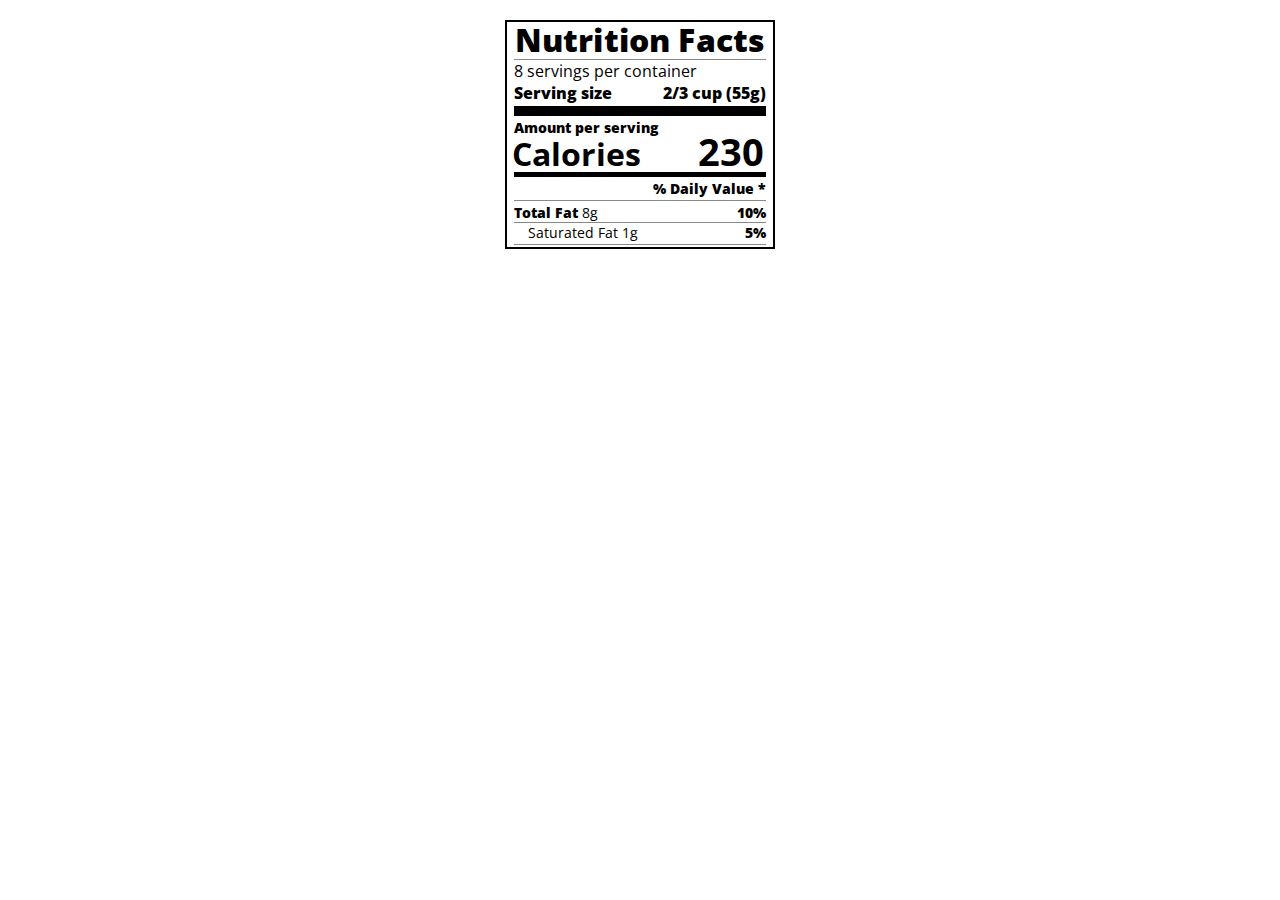
<file: Projects/CSS-Typography-Nutrition-Facts-Label/index.html>
<!DOCTYPE html>
<html lang="en">
<head>
    <meta charset="UTF-8">
    <meta name="viewport" content="width=device-width, initial-scale=1.0">
    <title>Nutrition Label</title>
    <link rel="stylesheet" href="styles.css">
    <link rel="stylesheet" href="https://fonts.googleapis.com/css?family=Open+Sans:400,700,800">
</head>
<body>
    <div class="label">
        <header>
            <h1 class="bold">Nutrition Facts</h1> 
            <div class="divider">
                <p>8 servings per container</p>
                <p class="bold">Serving size <span>2/3 cup (55g)</span></p>
            </div>      
        </header> 
        <div class="divider large"> </div>
            <div class="calories-info">
                <div class="left-container">
                    <h2 class="bold small-text">Amount per serving</h2>
                    <p>Calories</p>
                </div>
                <span>230</span>
        </div>
       <div class="divider medium"></div>
        <div class="daily-value small-text">
            <p class="bold right no-divider">% Daily Value *</p>
            <div class="divider"></div>
            <p><span><span class="bold">Total Fat</span> 8g</span> <span class="bold">10%</span></p>
            <p class="indent no-divider">Saturated Fat 1g <span class="bold">5%</span></p>
            <div class="divider"></div>
        </div>
    </div>
    
</body>
</html>
</file>
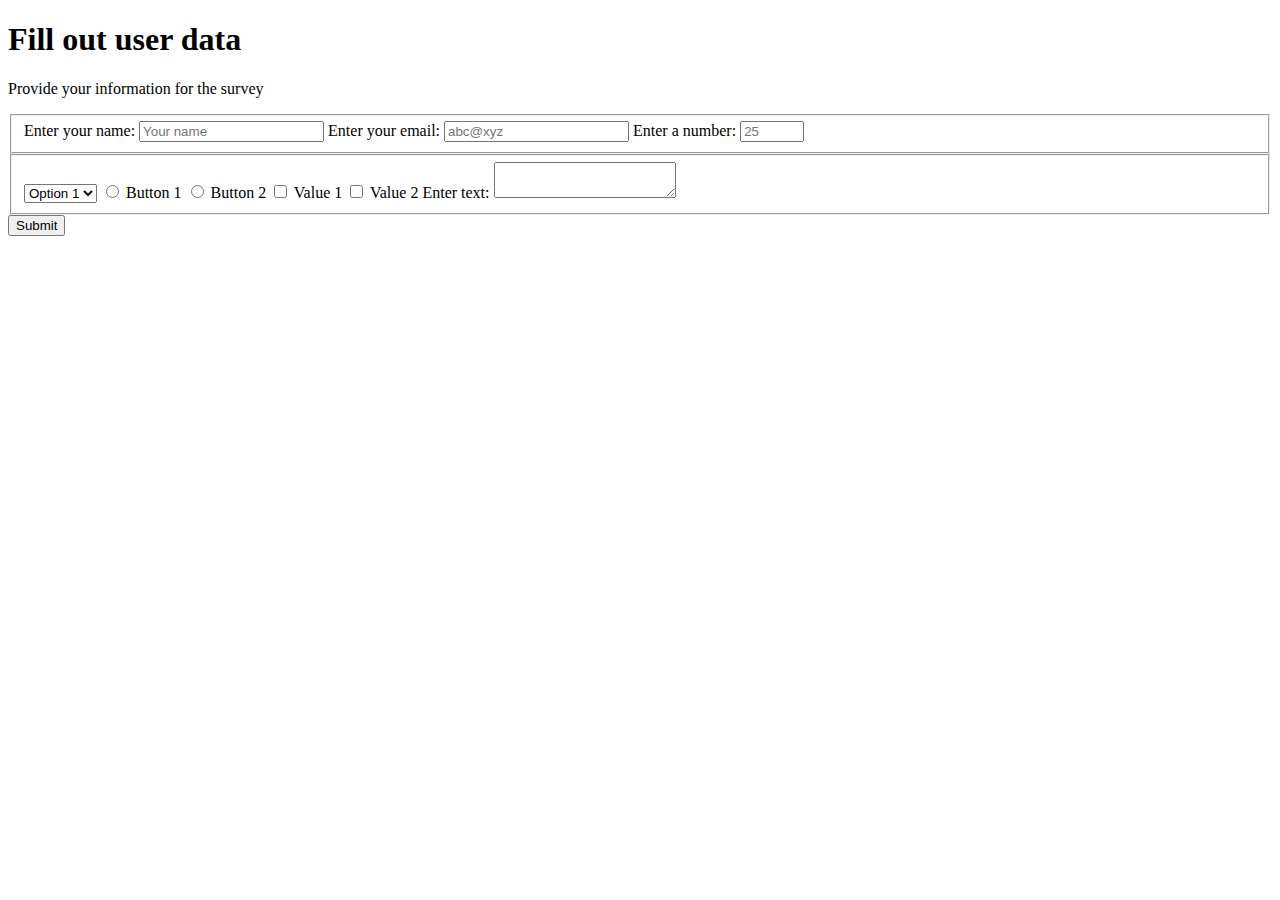
<file: Projects/Survey-form/index.html>
<!DOCTYPE html>
<html lang="en">

<head>
    <meta charset="UTF-8">
    <meta name="viewport" content="width=device-width, initial-scale=1.0">
    <title>Survey Form</title>
</head>

<body>
    <h1 id="title">Fill out user data</h1>
    <p id="description">Provide your information for the survey</p>
    <form id="survey-form">
        <fieldset>
            <label id="name-label">Enter your name: <input id="name" type="text" placeholder="Your name"
                    required></label>
            <label id="email-label">Enter your email: <input id="email" type="email" placeholder="abc@xyz"
                    required></label>
            <label id="number-label">Enter a number: <input id="number" type="number" min="18" max="120"
                    placeholder="25"></label>
        </fieldset>
        <fieldset>
            <select id="dropdown">
                <option>Option 1</option>
                <option>Option 2</option>
            </select>
            <label><input type="radio" name="radio-buttons" value="button-1"> Button 1<label>
                    <label><input type="radio" name="radio-buttons" value="button-2"> Button 2</label>
                    <label><input type="checkbox" value="checkbox1"> Value 1</label>
                    <label><input type="checkbox" value="checkbox2"> Value 2</label>
                    <label>Enter text: <textarea></textarea></label>
        </fieldset>
        <button id="submit" type="submit">Submit</button>
    </form>
</body>

</html>
</file>
<file: Projects/CSS-Typography-Nutrition-Facts-Label/styles.css>
* {
    box-sizing: border-box;
}

html {
    font-size: 16px;
}

body {
    font-family: "Open Sans", sans-serif;
}

.label {
    border: 2px solid black;
    width: 270px;
    margin: 20px auto;
    padding: 0 7px;
}

header h1 {
    text-align: center;
    margin: -4px 0;
    letter-spacing: 0.15px;
}

p {
    margin: 0;
    display: flex;
    justify-content: space-between;
}

.divider {
    border-top: 1px solid #888989;
    margin: 2px 0;
}

.bold {
    font-weight: 800;
}

.large {
    height: 10px;
}

.large, .medium {
    background-color: black;
    border: 0;
}

.small-text {
    font-size: 0.85rem;
}

.calories-info h2 {
    margin: 0;
}

.calories-info {
    display: flex;
    justify-content: space-between;
    align-items: flex-end;
}

.left-container p {
  margin: -5px -2px;
  font-size: 2em;
  font-weight: 700;
}

.calories-info span {
  font-size: 2.4em;
  font-weight: 700;
  margin: -7px 2px;
}

.medium {
    height: 5px;
}

.right {
    justify-content: flex-end;
}

.indent {
    margin-left: 1em;
}

.daily-value p:not(.no-divider) {
  border-bottom: 1px solid #888989;
}
</file>
